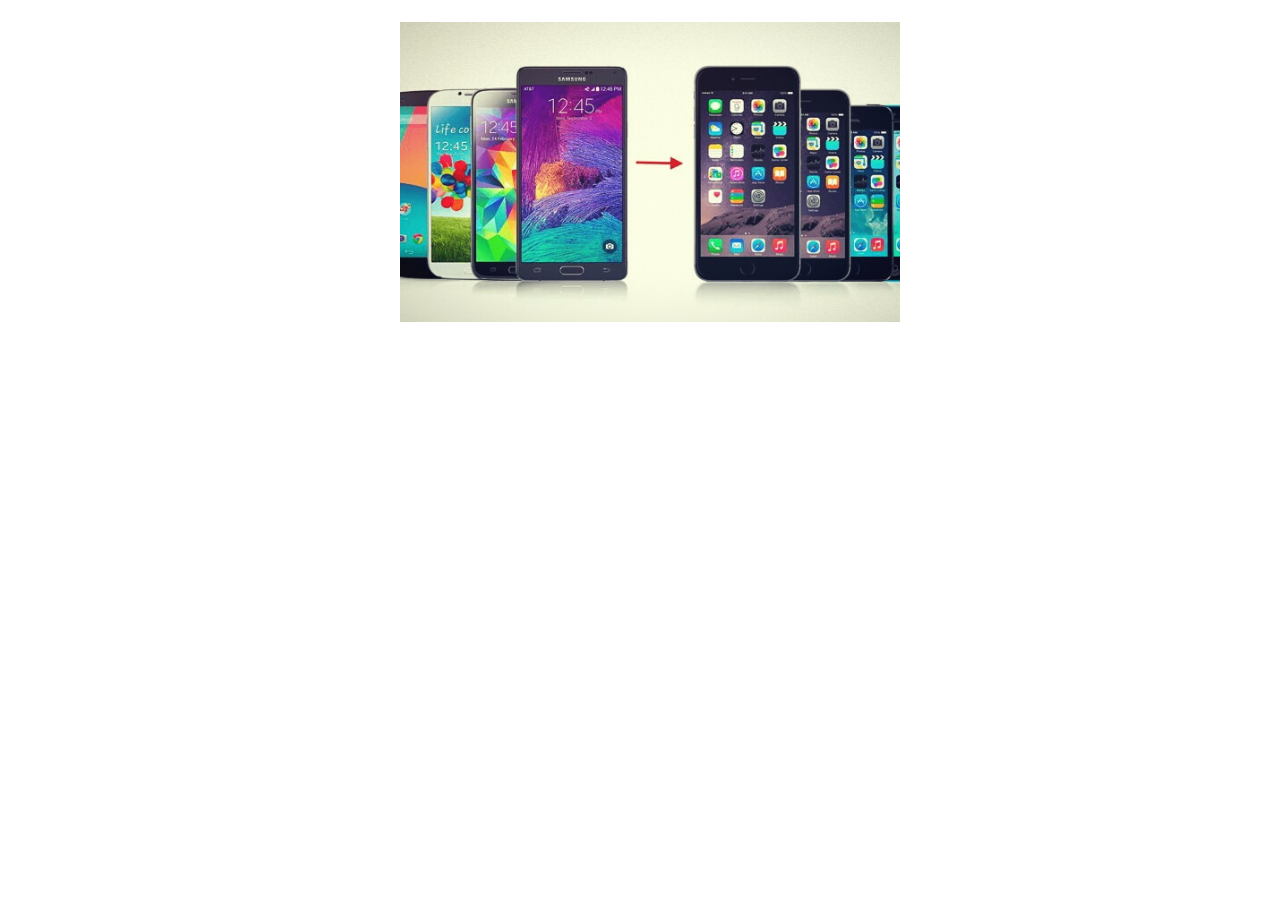
<file: index.html>
<!DOCTYPE html>
<html lang="en">
<head>
	<meta charset="UTF-8">
	<link rel="stylesheet" href="style.css" type="text/css">
	<link href="https://fonts.googleapis.com/css?family=Cuprum" rel="stylesheet">
	
	<title>Эффект наложений картинок</title>
</head>
<body>
<header>
	<div class="dws-wrapper">
		<div class="boxImg"><img src="img/5555.jpg" alt="Природа">
			<div class="container">
				<div class="text">
					<h1>Хочете продати свій телефон або обміняти на новий?</h1>
					<p>Якщо ви маєте непотрібний телефон чи просто розбитий вщент-це не проблема. 
						Омбіняй телефон та відчувай себе конфортно. Спробуй!
					</p>
					<a href="#" class="bt">Детальніше</a>
				</div>
			</div>
		</div>
	</div>
</header>
</body>
</html>
</file>
<file: style.css>
.dws-wrapper{
 position:relative;
 top: 50%;
 left: 31%;
 margin-top: 22px;
 margin-bottom: 20px;
}
.boxImg{
 position: relative;
 font-family: Cuprum, Arial, Helvetica, sans-serif;
 width: 500px;
 height: 300px;
 
 overflow: hidden;
}
.boxImg img{
 height: 300px;
 transition: .5s;
}
.container{
 width: 100%;
 height: 100%;
 position: absolute;
 top: 0;
 left: 0;
}
.container:before, .container:after{
 content: '';
 width: 300px;
 height: 300px;
 position: absolute;
 top: 0;
 left: 0;
 background: #1b70d5;
 opacity: .1;
 transition: 1s;
}
.container:before{
 transform: translateX(-125%) rotate(45deg);
}
.container:after{
 transform: translateX(195%) rotate(45deg);
}
.text{
 position: absolute;
 top: 10%;
 color: #ffffff;
 text-align: center;
 z-index: 10;
}
.text h1{
 margin-bottom: 20px;
 
 font-size: 25px;
 transform: scale(0);
 transition: .5s;
 margin-left: 0px;

}
.text p{
 font-size: 16px;
 margin: 0 100px;
 text-align: justify;
 transform: scale(2);
 transition: .5s;
 opacity: 0;
 font-family: 'Cinzel Decorative', cursive;
}


a.bt{
 position: absolute;
 top: 109%;
 left: 37%;
 color: #ffffff;
 text-decoration: none;
 text-transform: uppercase;
 border: 2px solid #ffffff;
 padding:10px 30px;
 border-radius: 8px;
 opacity: 0;
 transition: .2s ease-in-out;
 overflow: hidden;
}
a.bt:before{
 content: '';
 position: absolute;
 top: -8px;
 left: -75px;
 height: 50px;
 width: 50px;
 background: linear-gradient(90deg,rgba(255,255,255,.1), rgba(255,255,255,.5));
 transform: skewX(-45deg);
}

a.bt:hover::before{
 left: 150px;
 transition: .5s ease-in-out;
}
a.bt:active{
 
}
.boxImg:hover img{
 transform: rotate(-30deg) scale(2);
 filter: blur(2px);
}
.boxImg:hover a.bt{
 opacity: 1;
 transition: .5s;
}
.boxImg:hover .container::before{
 transform: translateX(92%) rotate(45deg) scale(2);
 transition: .5s;
 opacity: .6;
}
.boxImg:hover .container::after{
 transform: translateX(-25%) rotate(45deg) scale(2);
 transition: .5s;
 opacity: .6;
}
.boxImg:hover .text h1{
 transform: scale(1);
}
.boxImg:hover .text p{
 transform: scale(1);
 opacity: 1;
}
</file>
